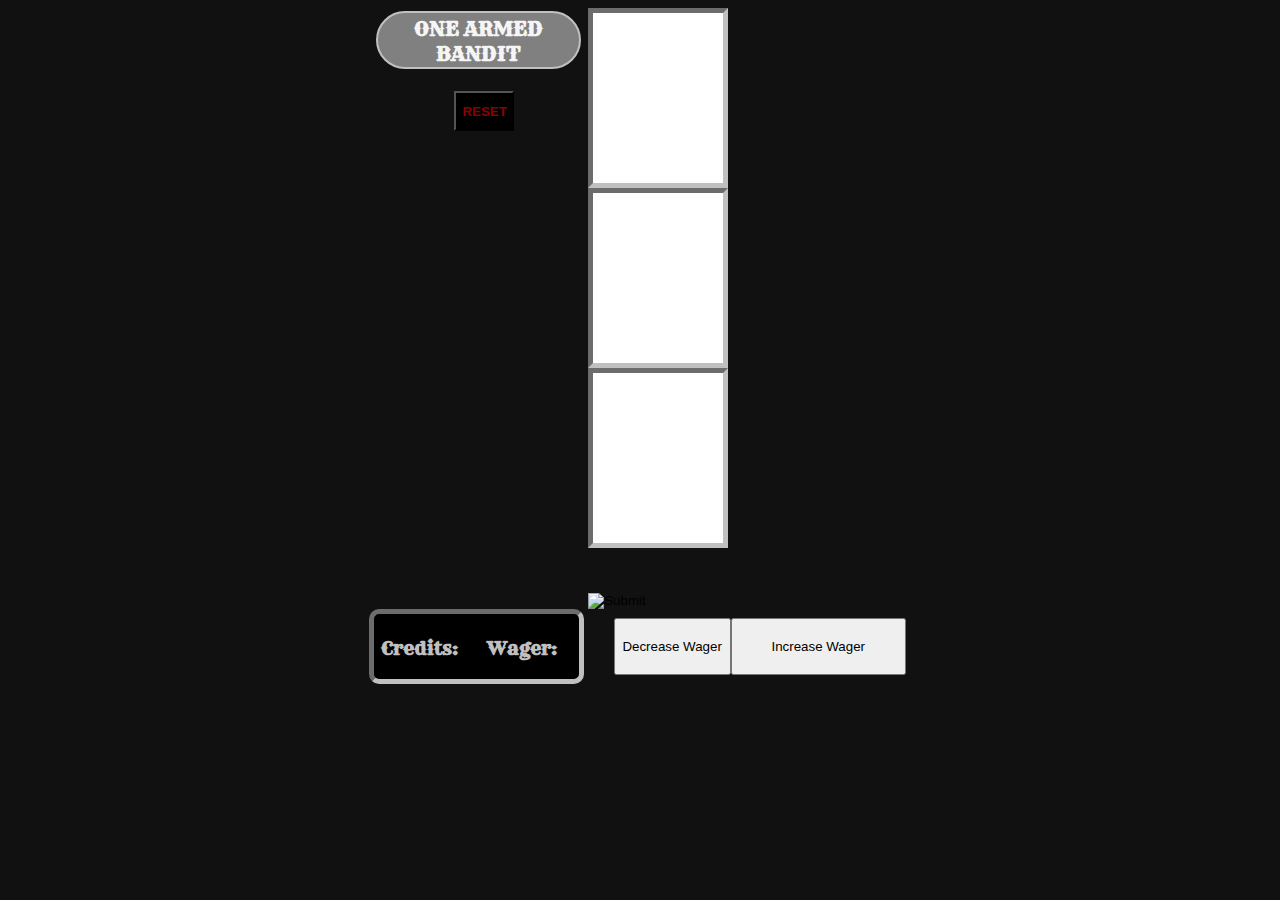
<file: project1.html>
<!DOCTYPE html>
<html lang="en">

<head>
    <meta charset="UTF-8">
    <meta http-equiv="X-UA-Compatible" content="IE=edge">
    <meta name="viewport" content="width=device-width, initial-scale=1.0">
    <link rel="stylesheet" type="text/css" href="css/project1.css">
    <script defer src="js/project1.js"></script>
    <title>
        GA Project 1: Slot Machine
    </title>
</head>

<body id="body">
    <div id="topline">
        <h1 id="banner">ONE ARMED BANDIT</h1>
        <button h2 id="reset"><strong>RESET</strong></button>
    </div>
    <div id="reels-lever">
        <div id="r1"></div>
        <div id="r2"></div>
        <div id="r3"></div>
        <input type="image" id="lever" src="https://i.imgur.com/v376pk6.png"></input>
    </div>
    <div id="money">
        <h3 id="credits">Credits: </h3>
        <h3 div id="c-amount"> </h3>
        <h3 id="wager">Wager: </h3>
        <h3 id="w-amount"> </h3>
    </div>
    <div id="betting">
        <button id="betdown">Decrease Wager</button>
        <button id="betup">Increase Wager</button>
    </div>
</body>

</html>
</file>
<file: css/project1.css>
@import url('https://fonts.googleapis.com/css2?family=Rye&display=swap');

#body,
#main,
#reels,
#money,
#betting {
    display: grid;
}

#body {
		position: relative top;
		grid-template-areas: 'main lever';
		background-color: #111111;
		font-family: 'Rye';
		justify-content: center;
}

#main {
  margin-top: 5%;
		height: 100%;
		grid-gap: 1px;
		grid-template-areas: 'banner' 'reels' 'money' 'betting' 'payouts' 'reset';
		border: 5px silver ridge;
		background-color: darkgreen;
}

#banner {
		font-size: 125%;
		font-weight: bold;
		text-align: center;
  padding-top: 1%;
		margin-top: 1.5%;
		margin-left: 15%;
  padding-bottom: 0.5%;
		color: whitesmoke;
		background: grey;
		border: 2.5px silver solid;
		border-radius: 5rem;
  position: relative;
  right: 10%;
  width: 90%;
  
}

#reels {
    grid-template-areas: 'reel1 reel2 reel3';
    justify-content: space-around space-between;
    padding: 1vh;
}

#r1,
#r2,
#r3 {    
    height: 170px;
    width: 130px;
    color: white;
    background-color: white;
    border: 5px silver inset;
}

#lever{
  padding-top: 5vmin;
}

#lever:active {
    transform: skew(-5deg) scaleY(90%);
}

#money {
    grid-template-areas: 'credits c-amount wager w-amount';
    text-align: center;
    justify-self: center;
    border-radius: 0.625rem;
    border: 5px silver inset;
    background: black;
    font-weight: bold;
    color: silver;
    padding-top: 2%;
    width: 92%;        
}

#betup, #betmax {
  margin-right: 5%;
  width: 175px;
  justify-content: space-between;
}

#betup{
  margin-right: 2.5%;
}

#betmax{
  margin-left: 2.5%;
}


#betting {
  width: 90%;
  position: relative;
  left: 5%;
		justify-content: space-between center;
		margin: 1vh;  
  padding-right: 2vh;
		grid-template-areas: 'betdown betup';
}

#payouts {
    height: 420px;
    width: 400px;
    border: 5px silver groove;
    justify-self: center;
    color: silver;
}

#reset {
    text-align: center;
    height: 40px;
    width: 60px;
    margin-left: 40%;
    color: darkred;
    background: black;
    margin-top: 1vh;
    margin-bottom: 1.5vh;
}

@media screen and (max-width: 768px) {
  body{scale: 75%; width: 75%}
}
@media screen and (max-width: 480px) {
  body{scale: 65%; width: 65%; position: sticky top; top:0 auto; left: 0 auto;}
}

@media screen and (max-width: 480px) {
  body{scale: 25%; position: top; top:0 auto; left: 0 auto;}
}
</file>
